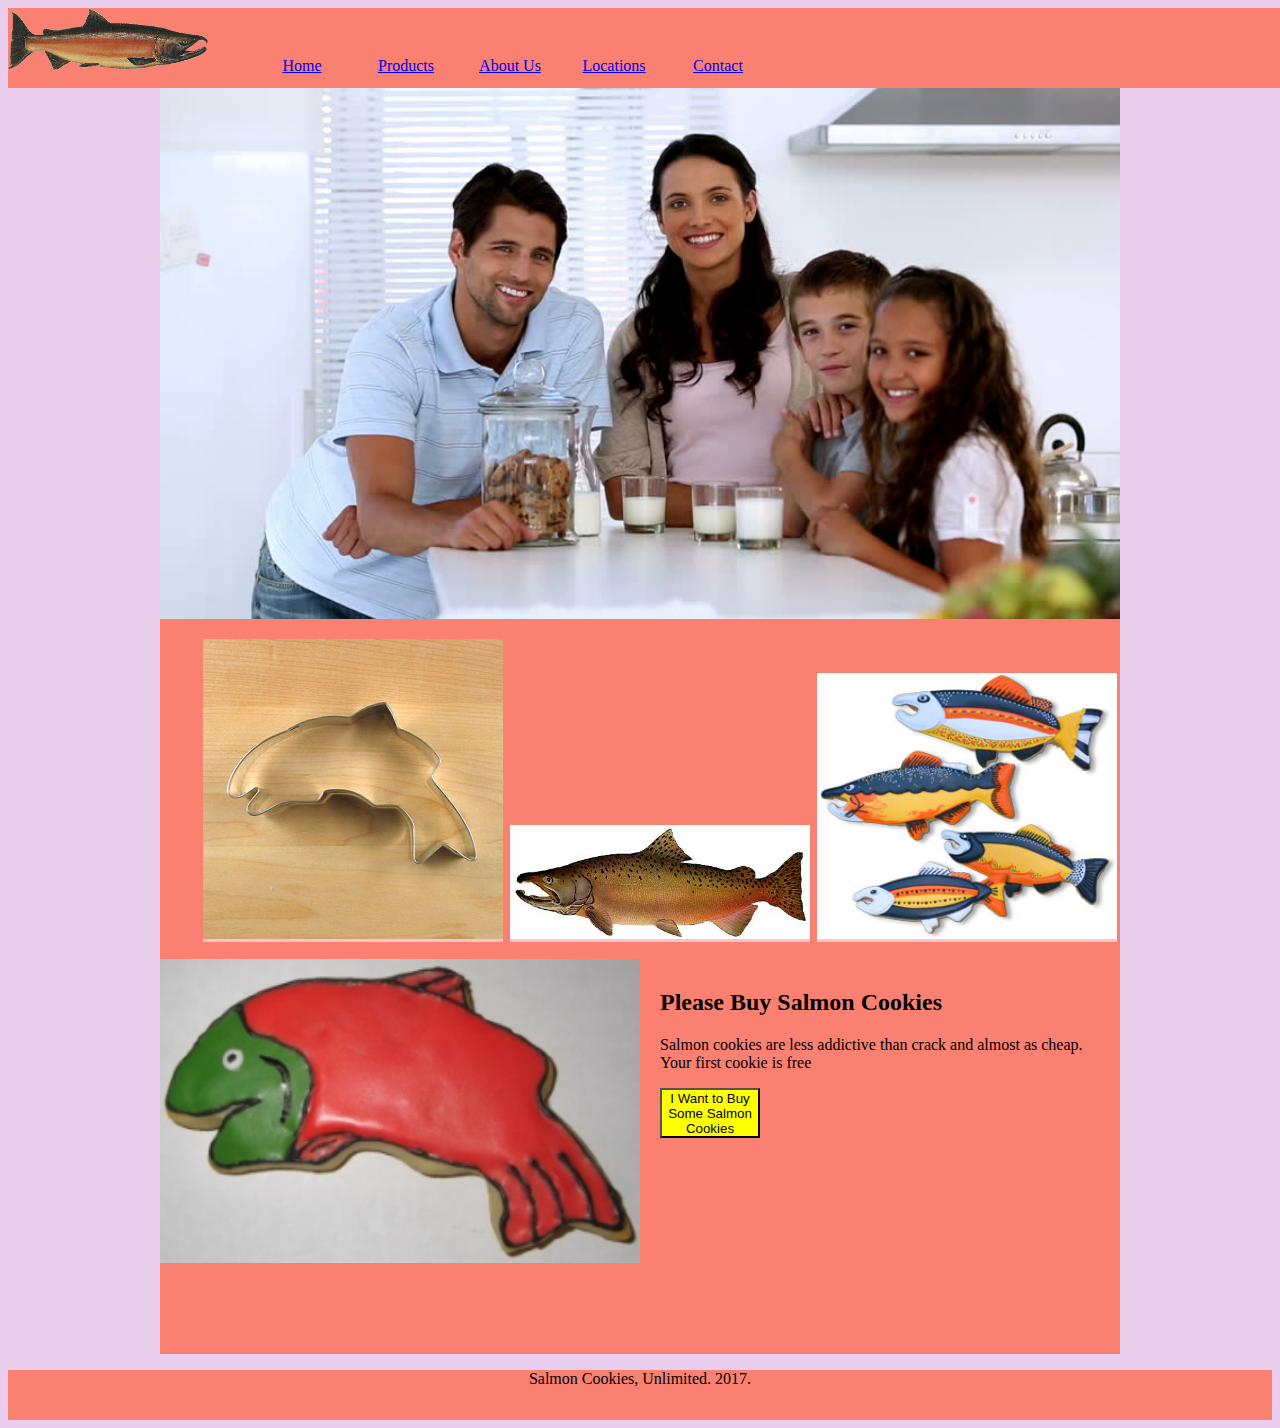
<file: index.html>
<!DOCTYPE html>
<html>
  <head>
    <meta charset="utf-8">
    <link rel="stylesheet" type="text/css" href="style.css">
    <title>Salmon Home Page</title>
  </head>
  <body>
    <div id="main_content_area">
  <header>
    <nav>
      <img src = "images/salmon.png" style = "width:200px">
      <ul>
        <li><a href="#">Home</a></li>
        <li><a href="sales.html">Products</a></li>
        <li><a href="#">About Us</a></li>
        <li><a href="#">Locations</a></li>
        <li><a href="#">Contact</a></li>
      </ul>
    </nav>
  </header>
  <main>
    <img src="images/family.jpg" style = "width:960px">
    <ul class="sub_banner">
      <li class="images3"><img src="images/cutter.jpeg" style = "width:300px"></li>
      <li class="images3"><img src="images/chinook.jpg" style = "width:300px"></li>
      <li class="images3"><img src="images/fish.jpg" style = "width:300px"></li>
    </ul>
    <section id="featured-content-section">
    <div id="featured_banner">
       <img src="images/frosted-cookie.jpg" style = "width:480px">
    </div>
    <div id="featured-content">
    <h2>Please Buy Salmon Cookies</h2>
    <p>Salmon cookies are less addictive than crack and almost as cheap. Your first cookie is free</p>
      <button>I Want to Buy Some Salmon Cookies</button>
    </div>  <!-- end of featured content div -->
      </section> <!-- end of featured content section -->

  </main>
  <footer>
    <p>Salmon Cookies, Unlimited. 2017.</p>
  </footer>

</html>
</file>
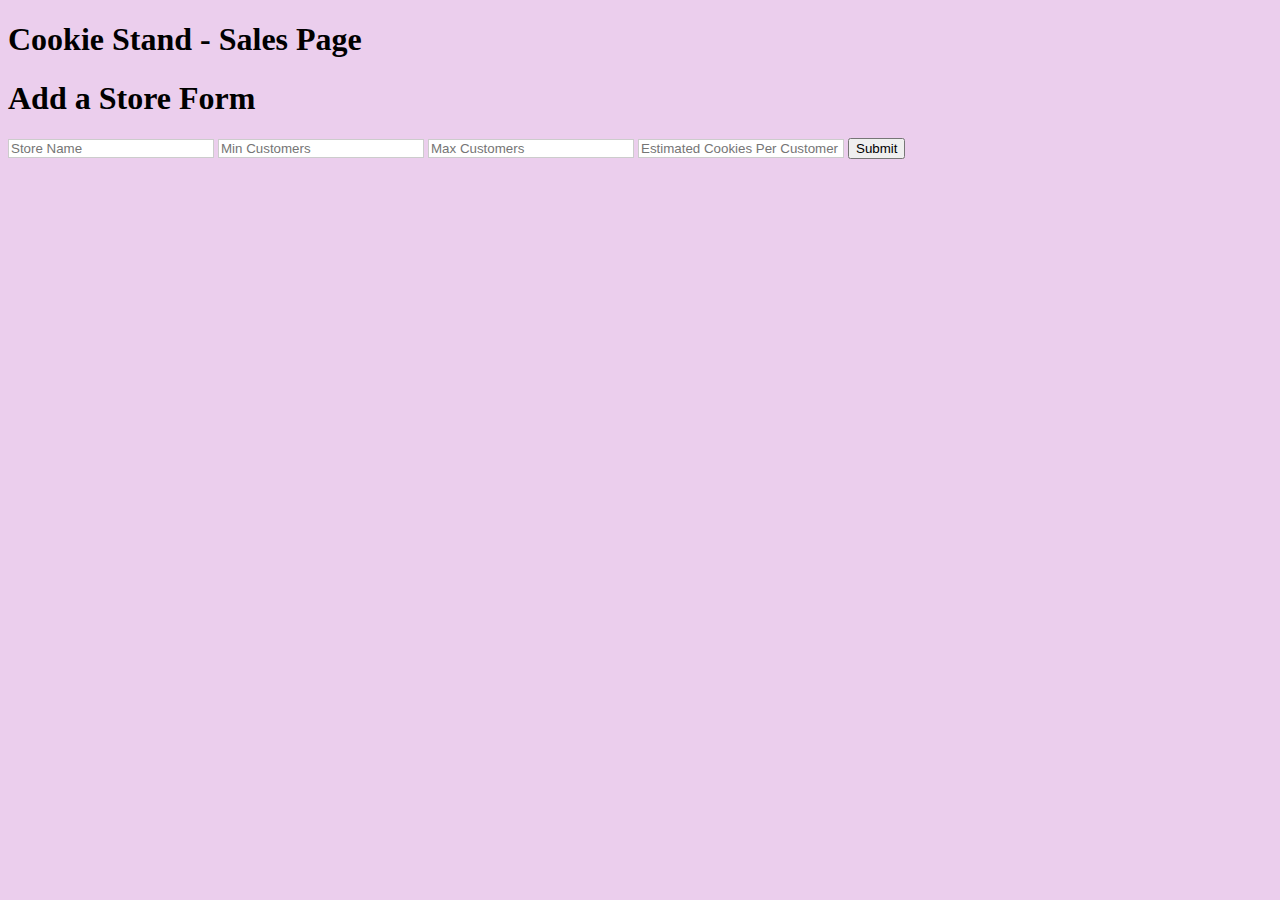
<file: data.html>
<!DOCTYPE html>
<html>
  <head>
    <meta charset="utf-8">
    <link rel="stylesheet" type="text/css" href="style.css">
    <title>Salmon Sales Page</title>
  </head>
  <body>
    <h1>Cookie Stand - Sales Page</h1>
    <p id="store_table"></p>


    <h1>Add a Store Form</h1>
  <form id="name_form">
    <input type="text" placeholder="Store Name" name="store_name">
    <input type="text" placeholder="Min Customers" name="min_cust">
    <input type="text" placeholder="Max Customers" name="max_cust">
    <input type="text" placeholder="Estimated Cookies Per Customer" name="cookies_per_cust">
    <input type="submit">
  </form>
  <section id="form_text"></section>
  




  </body>

  <script src="sales.js"></script>

</html>
</file>
<file: style.css>
body {
  background-color: #ebceed;
}

table {
  border: 2px red dashed;
}

th, td {
  border: 1px solid blue;
}



input[type="text"]
      {
         width: 200px;
         border: 1px solid #CCC;
      }



      header {
        height: 70px;
      }

      nav {
        height: 80px;
        position: fixed;
        background-color: salmon;
        width: 100%;
        margin: 0;
      }

      main {
        background-color: salmon;
        width: 960px;
        margin: 0 auto;
      }

      footer {
        text-align: center;
        height: 50px;
        width:100%;
        background-color: salmon;
      }

      #featured_banner {

        float: left;
        height:375px;

      }

      #featured-content-section {
        background-color: ;
      }

      #featured-content {

        height: 375px;
        width: 450px;
        display: inline-block;
        margin-left: 10px;
        padding: 10px;

      }

      .images3 {
        background-color: pink;
        display: inline;
        margin-left: 3px;
      }





      nav ul {
        display: inline;


      }

      nav ul li {
        display: inline-block;
        width: 100px;
        text-align: center;
      }

      nav ul li:hover {
        background-color: pink;
      }

      button {
        width: 100px;
        height: 50px;
        background-color: yellow;
        padding: 0 auto;

      }
</file>
